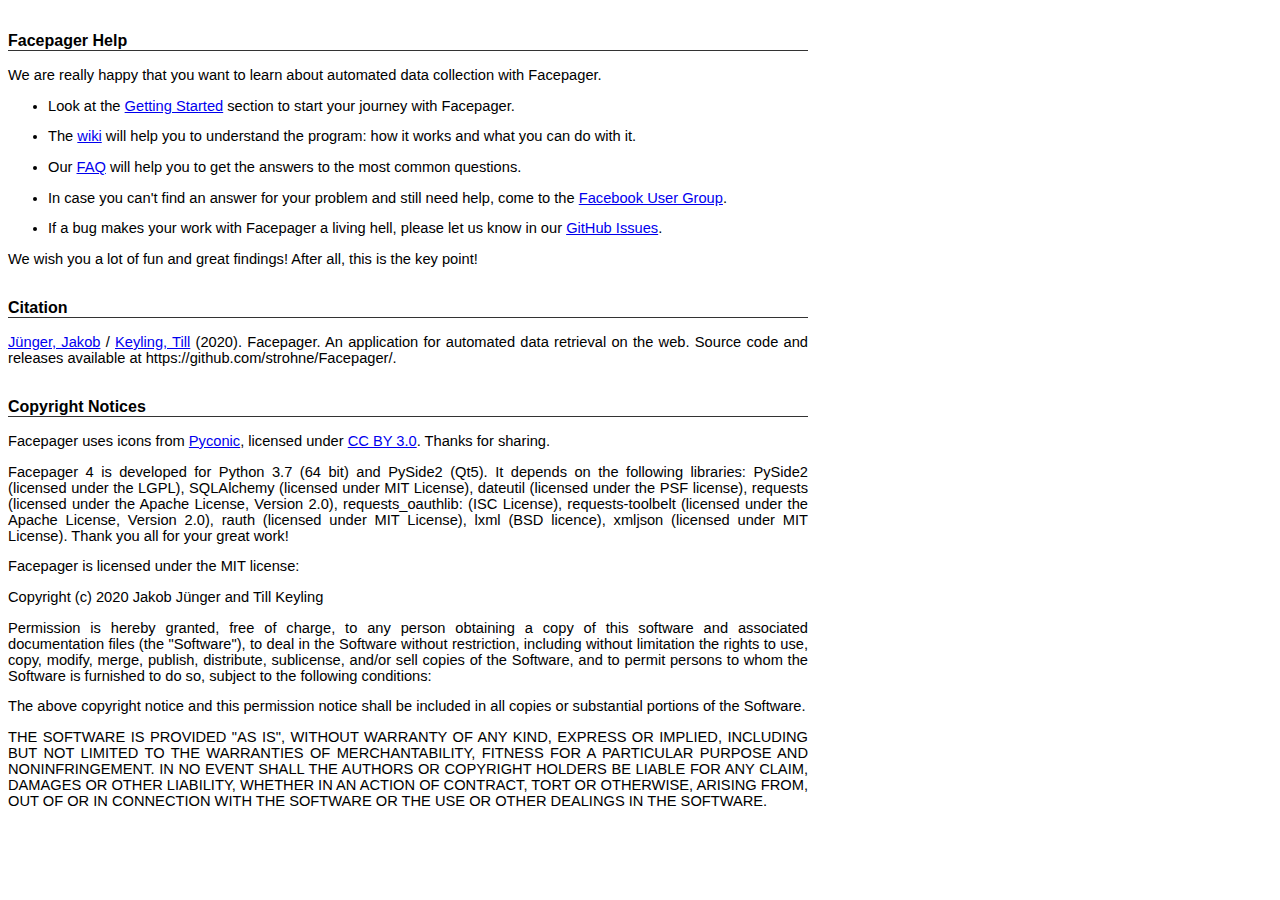
<file: Facepager/docs/index.html>
<?xml version="1.0" ?>
<!DOCTYPE html PUBLIC "-//W3C//DTD XHTML 1.0 Transitional//EN"
    "http://www.w3.org/TR/xhtml1/DTD/xhtml1-transitional.dtd">
<html xmlns="http://www.w3.org/1999/xhtml">

<head>

<base href="http://strohne.github.io/Facepager/" />
<meta http-equiv="Content-Type" content="text/html; charset=UTF-8" />

<title>Facepager Help</title>

<style type="text/css">
* {
  font-size:11pt;
  font-family:Arial,sans-serif;
}

body {
  max-width:800px;
}

#toc {
  border: 1px solid rgb(102, 0, 51);
  padding: 1em;
}

h1 {
  font-size:12pt;

  font-weight:bold;
  margin-bottom:1em;
  margin-top:2em;
  padding:0px;
  border-bottom:1px solid #333;
}

h1 a {
  font-size:12pt;
}

h1.first {
  margin-top:0px;
}

h2 {
  color:rgb(0,0,153);
  font-size:12pt;
  border-bottom:1px dotted rgb(0,0,153); 
}

p {
  margin-bottom:1em;
  text-align:justify;
}

li {
  margin-bottom:1em;
}

#toc li {
  margin-bottom:0.3em;
}

li ul {
  padding-left:1em;
}


img {
  margin:0.8em 0px 0.8em 0px;
  padding:3px;
  background-color:#eee;
  max-width:99%;
}

table {
  border:0px;
  margin-left:2em;
  margin-right:2em;
}

table td, table th {
  border:0px;
  text-align:left;
  vertical-align:top;
  padding:0.4em;
}

table p {
  margin-top:0px;
}

table td:first-of-type {
  color: rgb(102,0,51);
}

table td:first-of-type p {
  text-align:left;
}
 
</style>
</head>

<body>

<h1>Facepager Help</h1>
We are really happy that you want to learn about automated data collection with Facepager. 

<ul>
	<li>Look at the <a href="https://github.com/strohne/Facepager/wiki/Getting-Started">Getting Started</a> section to start your journey with Facepager.</li>
	<li>The <a href="https://github.com/strohne/Facepager/wiki">wiki</a> will help you to understand the program: how it works and what you can do with it.</li>	
	<li>Our <a href="https://github.com/strohne/Facepager/wiki/FAQ">FAQ</a> will help you to get the answers to the most common questions.</li>
	<li>In case you can't find an answer for your problem and still need help, come to the <a href="https://www.facebook.com/groups/facepagerusers">Facebook User Group</a>.</li>
	<li>If a bug makes your work with Facepager a living hell, please let us know in our <a href="https://github.com/strohne/Facepager/issues">GitHub Issues</a>.</li>
</ul>

We wish you a lot of fun and great findings! After all, this is the key point!

<h1>Citation</h1>
<p>
    <a href="https://ipk.uni-greifswald.de/kommunikationswissenschaft/dr-jakob-juenger/">Jünger, Jakob</a> / <a href="http://tillkeyling.com/">Keyling, Till</a> (2020). Facepager. An application for automated data retrieval on the web. Source code and releases available at https://github.com/strohne/Facepager/.
</p>

<h1>Copyright Notices</h1>
<p>
Facepager uses icons from <a href="http://www.pyconic.com/pyconic-icons-free" target="_blank">Pyconic</a>, licensed under    <a href="http://creativecommons.org/licenses/by/3.0/" target="_blank">CC BY 3.0</a>. Thanks for sharing.
</p>
<p>
    Facepager 4 is developed for Python 3.7 (64 bit) and PySide2 (Qt5). It depends on the following libraries: 
    PySide2 (licensed under the LGPL), 
    SQLAlchemy (licensed under MIT License),
    dateutil (licensed under the PSF license), 
    requests (licensed under the Apache License, Version 2.0), 
    requests_oauthlib: (ISC License), 
    requests-toolbelt (licensed under the Apache License, Version 2.0), 
    rauth (licensed under MIT License),
    lxml (BSD licence),
    xmljson (licensed under MIT License). 
    Thank you all for your great work!
</p>
<p>
Facepager is licensed under the MIT license:
</p>
<p>
Copyright (c) 2020 Jakob Jünger and Till Keyling
</p>
<p>
Permission is hereby granted, free of charge, to any person obtaining a copy of this software and associated documentation files (the "Software"), to deal in the Software without restriction, including without limitation the rights to use, copy, modify, merge, publish, distribute, sublicense, and/or sell copies of the Software, and to permit persons to whom the Software is furnished to do so, subject to the following conditions:
</p>
<p>
The above copyright notice and this permission notice shall be included in all copies or substantial portions of the Software.
</p>
<p>
THE SOFTWARE IS PROVIDED "AS IS", WITHOUT WARRANTY OF ANY KIND, EXPRESS OR IMPLIED, INCLUDING BUT NOT LIMITED TO THE WARRANTIES OF MERCHANTABILITY, FITNESS FOR A PARTICULAR PURPOSE AND NONINFRINGEMENT. IN NO EVENT SHALL THE AUTHORS OR COPYRIGHT HOLDERS BE LIABLE FOR ANY CLAIM, DAMAGES OR OTHER LIABILITY, WHETHER IN AN ACTION OF CONTRACT, TORT OR OTHERWISE, ARISING FROM, OUT OF OR IN CONNECTION WITH THE SOFTWARE OR THE USE OR OTHER DEALINGS IN THE SOFTWARE.
</p>
</body>

</html>
</file>
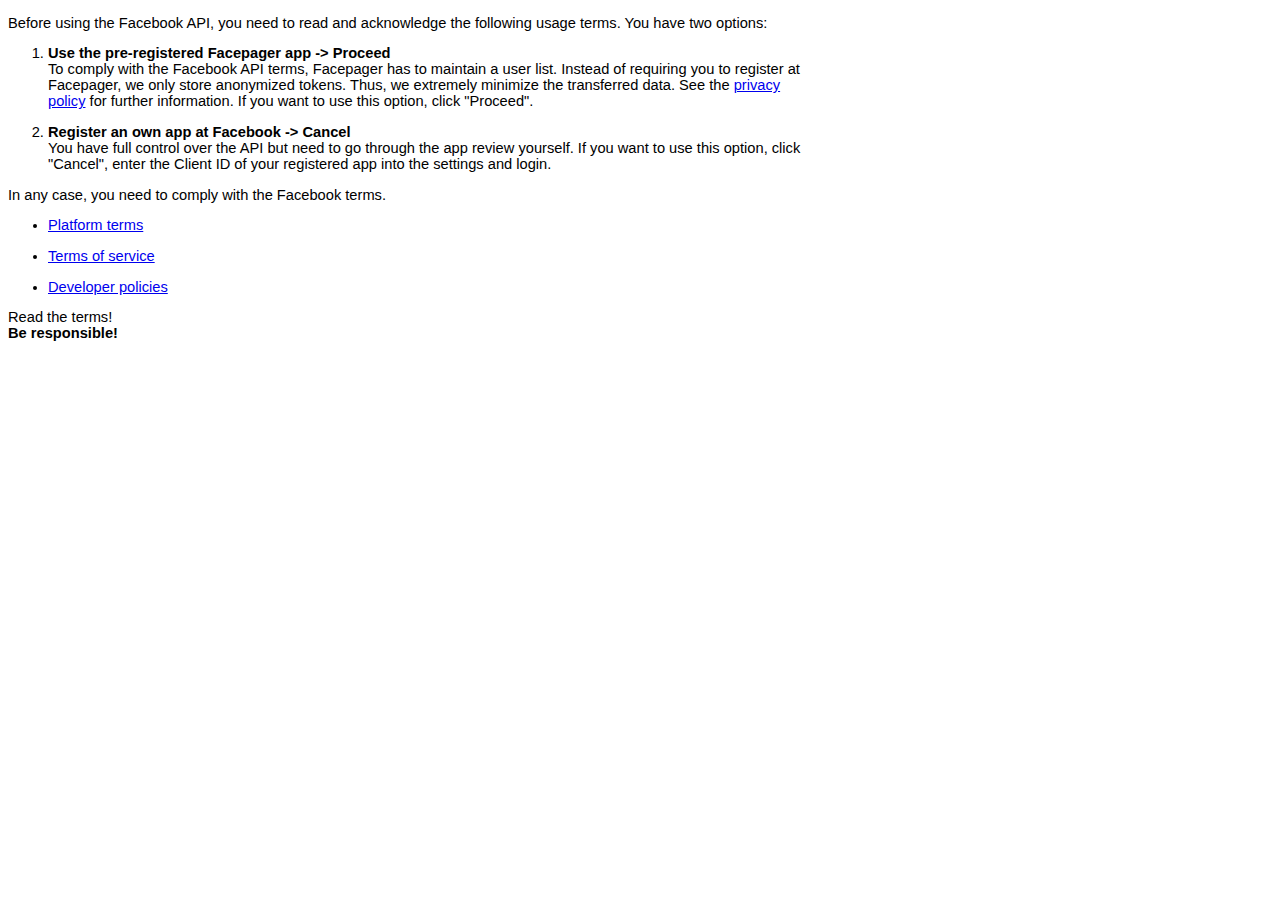
<file: Facepager/docs/login_facebook.html>
<?xml version="1.0" ?>
<!DOCTYPE html PUBLIC "-//W3C//DTD XHTML 1.0 Transitional//EN"
    "http://www.w3.org/TR/xhtml1/DTD/xhtml1-transitional.dtd">
<html xmlns="http://www.w3.org/1999/xhtml">

<head>

<base href="http://strohne.github.io/Facepager/" />
<meta http-equiv="Content-Type" content="text/html; charset=UTF-8" />

<title>Facebook Login</title>

<style type="text/css">
* {
  font-size:11pt;
  font-family:Arial,sans-serif;
}

body {
  max-width:800px;
}

h1 {
  font-size:12pt;

  font-weight:bold;
  margin-bottom:1em;
  margin-top:2em;
  padding:0px;
  border-bottom:1px solid #333;
}

h1 a {
  font-size:12pt;
}

h1.first {
  margin-top:0px;
}

h2 {
  color:rgb(0,0,153);
  font-size:12pt;
  border-bottom:1px dotted rgb(0,0,153); 
}

p {
  margin-bottom:1em;
  text-align:justify;
}

li {
  margin-bottom:1em;
}

li ul {
  padding-left:1em;
}
 
</style>
</head>

<body>
  <p>Before using the Facebook API, you need to read and acknowledge the following usage terms.
     You have two options:</p>
  <ol>
    <li>
       <b>Use the pre-registered Facepager app -> Proceed</b><br>
       To comply with the Facebook API terms, Facepager has to maintain a user list.
       Instead of requiring you to register at Facepager, we only store anonymized tokens.
       Thus, we extremely minimize the transferred data.
       See the <a href="https://github.com/strohne/Facepager/wiki/Privacy-policy">privacy policy</a> for further information.
       If you want to use this option, click "Proceed".
    </li>
    <li><b>Register an own app at Facebook -> Cancel</b><br>
        You have full control over the API but need to go through the app review yourself.
        If you want to use this option, click "Cancel", enter the Client ID of your registered app
        into the settings and login.
    </li>
  </ol>

    <p>In any case, you need to comply with the Facebook terms.</p>
    <ul>
        <li><a href="https://developers.facebook.com/terms/">Platform terms</a></li>
        <li><a href="https://www.facebook.com/terms.php">Terms of service</a></li>
        <li><a href="https://developers.facebook.com/devpolicy/">Developer policies</a></li>
    </ul>
    <p>Read the terms! <br><b>Be responsible!</b></p>  
  
</body>

</html>
</file>
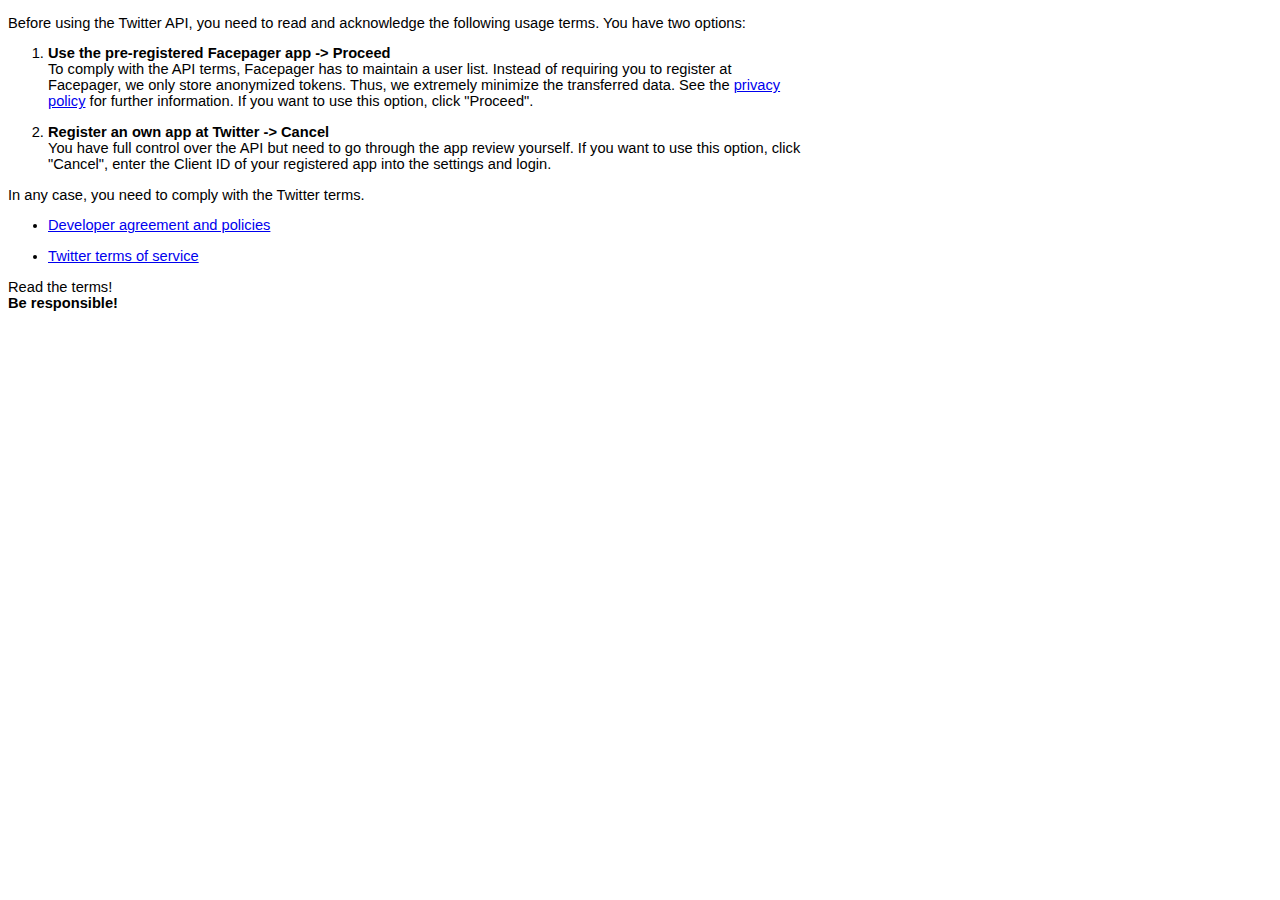
<file: Facepager/docs/login_twitter.html>
<?xml version="1.0" ?>
<!DOCTYPE html PUBLIC "-//W3C//DTD XHTML 1.0 Transitional//EN"
    "http://www.w3.org/TR/xhtml1/DTD/xhtml1-transitional.dtd">
<html xmlns="http://www.w3.org/1999/xhtml">

<head>

<base href="http://strohne.github.io/Facepager/" />
<meta http-equiv="Content-Type" content="text/html; charset=UTF-8" />

<title>Facebook Login</title>

<style type="text/css">
* {
  font-size:11pt;
  font-family:Arial,sans-serif;
}

body {
  max-width:800px;
}

h1 {
  font-size:12pt;

  font-weight:bold;
  margin-bottom:1em;
  margin-top:2em;
  padding:0px;
  border-bottom:1px solid #333;
}

h1 a {
  font-size:12pt;
}

h1.first {
  margin-top:0px;
}

h2 {
  color:rgb(0,0,153);
  font-size:12pt;
  border-bottom:1px dotted rgb(0,0,153); 
}

p {
  margin-bottom:1em;
  text-align:justify;
}

li {
  margin-bottom:1em;
}

li ul {
  padding-left:1em;
}
 
</style>
</head>

<body>
  <p>Before using the Twitter API, you need to read and acknowledge the following usage terms.
     You have two options:</p>
  <ol>
    <li>
       <b>Use the pre-registered Facepager app -> Proceed</b><br>
       To comply with the API terms, Facepager has to maintain a user list.
       Instead of requiring you to register at Facepager, we only store anonymized tokens.
       Thus, we extremely minimize the transferred data.
       See the <a href="https://github.com/strohne/Facepager/wiki/Privacy-policy">privacy policy</a> for further information.
       If you want to use this option, click "Proceed".
    </li>
    <li><b>Register an own app at Twitter -> Cancel</b><br>
        You have full control over the API but need to go through the app review yourself.
        If you want to use this option, click "Cancel", enter the Client ID of your registered app
        into the settings and login.
    </li>
  </ol>

    <p>In any case, you need to comply with the Twitter terms.</p>
    <ul>
        <li><a href="https://developer.twitter.com/en/developer-terms/agreement-and-policy">Developer agreement and policies</a></li>
        <li><a href="https://twitter.com/en/tos">Twitter terms of service </a></li>
    </ul>
    <p>Read the terms! <br><b>Be responsible!</b></p>  
  
</body>

</html>
</file>
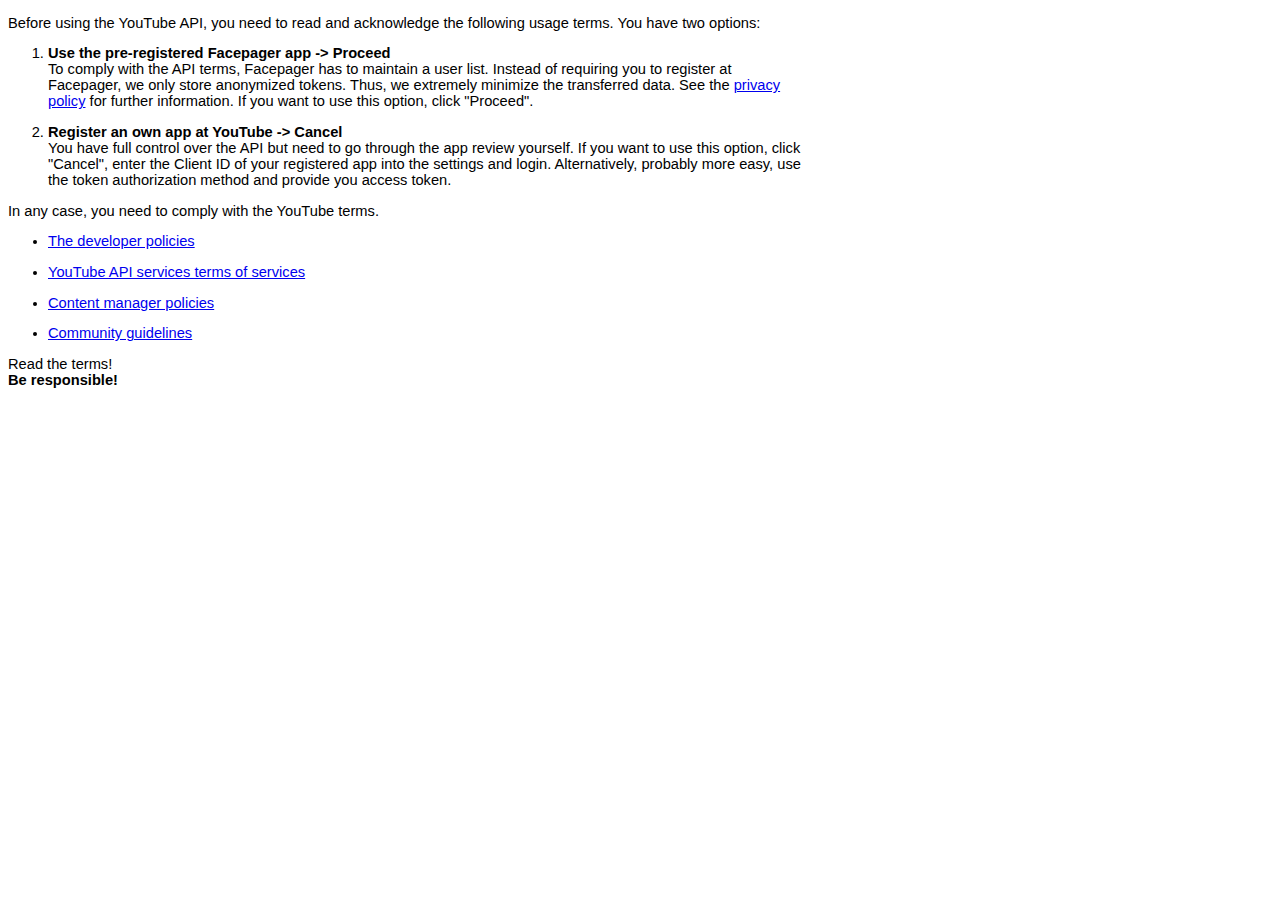
<file: Facepager/docs/login_youtube.html>
<?xml version="1.0" ?>
<!DOCTYPE html PUBLIC "-//W3C//DTD XHTML 1.0 Transitional//EN"
    "http://www.w3.org/TR/xhtml1/DTD/xhtml1-transitional.dtd">
<html xmlns="http://www.w3.org/1999/xhtml">

<head>

<base href="http://strohne.github.io/Facepager/" />
<meta http-equiv="Content-Type" content="text/html; charset=UTF-8" />

<title>Facebook Login</title>

<style type="text/css">
* {
  font-size:11pt;
  font-family:Arial,sans-serif;
}

body {
  max-width:800px;
}

h1 {
  font-size:12pt;

  font-weight:bold;
  margin-bottom:1em;
  margin-top:2em;
  padding:0px;
  border-bottom:1px solid #333;
}

h1 a {
  font-size:12pt;
}

h1.first {
  margin-top:0px;
}

h2 {
  color:rgb(0,0,153);
  font-size:12pt;
  border-bottom:1px dotted rgb(0,0,153); 
}

p {
  margin-bottom:1em;
  text-align:justify;
}

li {
  margin-bottom:1em;
}

li ul {
  padding-left:1em;
}
 
</style>
</head>

<body>
  <p>Before using the YouTube API, you need to read and acknowledge the following usage terms.
     You have two options:</p>
  <ol>
    <li>
       <b>Use the pre-registered Facepager app -> Proceed</b><br>
       To comply with the API terms, Facepager has to maintain a user list.
       Instead of requiring you to register at Facepager, we only store anonymized tokens.
       Thus, we extremely minimize the transferred data.
       See the <a href="https://github.com/strohne/Facepager/wiki/Privacy-policy">privacy policy</a> for further information.
       If you want to use this option, click "Proceed".
    </li>
    <li><b>Register an own app at YouTube -> Cancel</b><br>
        You have full control over the API but need to go through the app review yourself.
        If you want to use this option, click "Cancel", enter the Client ID of your registered app
        into the settings and login.
        Alternatively, probably more easy, use the token authorization method and provide you access token.
    </li>
  </ol>

    <p>In any case, you need to comply with the YouTube terms.</p>
    <ul>
        <li><a href="https://developers.google.com/youtube/terms/developer-policies">The developer policies</a></li>
        <li><a href="https://developers.google.com/youtube/terms/api-services-terms-of-service">YouTube API services terms of services</a></li>
        <li><a href="https://support.google.com/youtube/answer/9142671">Content manager policies</a></li>
        <li><a href="https://www.youtube.com/howyoutubeworks/policies/community-guidelines/#community-guidelines">Community guidelines</a></li>
    </ul>
    <p>Read the terms! <br><b>Be responsible!</b></p>  
  
</body>

</html>
</file>
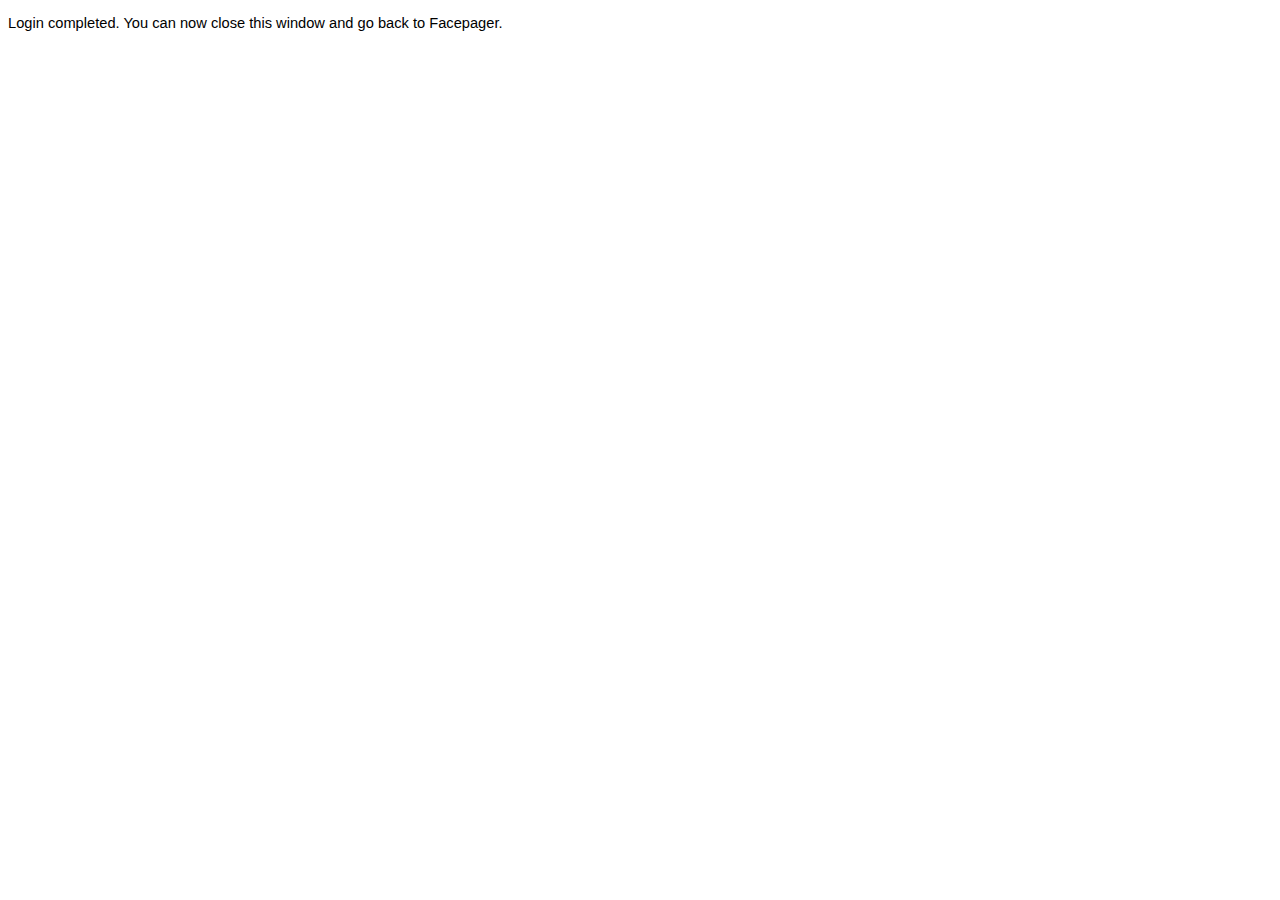
<file: Facepager/docs/oauth_feedback.html>
<?xml version="1.0" ?>
<!DOCTYPE html PUBLIC "-//W3C//DTD XHTML 1.0 Transitional//EN"
    "http://www.w3.org/TR/xhtml1/DTD/xhtml1-transitional.dtd">
<html xmlns="http://www.w3.org/1999/xhtml">

<head>

<base href="http://strohne.github.io/Facepager/" />
<meta http-equiv="Content-Type" content="text/html; charset=UTF-8" />

<title>Facepager Login</title>

<style type="text/css">
* {
  font-size:11pt;
  font-family:Arial,sans-serif;
}

body {
  max-width:800px;
}

h1 {
  font-size:12pt;

  font-weight:bold;
  margin-bottom:1em;
  margin-top:2em;
  padding:0px;
  border-bottom:1px solid #333;
}

h1 a {
  font-size:12pt;
}

h1.first {
  margin-top:0px;
}

h2 {
  color:rgb(0,0,153);
  font-size:12pt;
  border-bottom:1px dotted rgb(0,0,153);
}

p {
  margin-bottom:1em;
  text-align:justify;
}

li {
  margin-bottom:1em;
}

li ul {
  padding-left:1em;
}

</style>
</head>

<body>
  <p>
      Login completed. You can now close this window and go back to Facepager.
  </p>

</body>

</html>
</file>
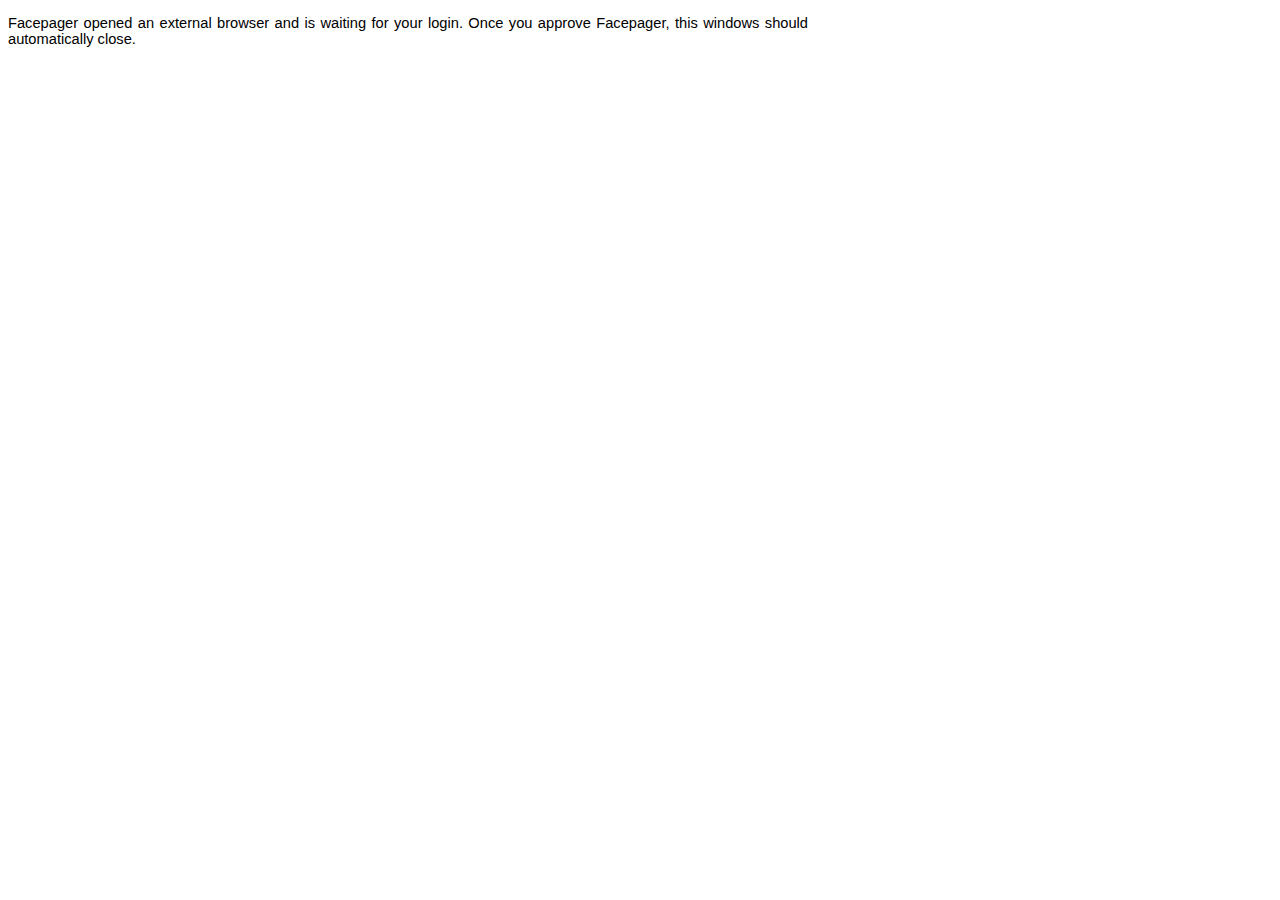
<file: Facepager/docs/oauth_waiting.html>
<?xml version="1.0" ?>
<!DOCTYPE html PUBLIC "-//W3C//DTD XHTML 1.0 Transitional//EN"
    "http://www.w3.org/TR/xhtml1/DTD/xhtml1-transitional.dtd">
<html xmlns="http://www.w3.org/1999/xhtml">

<head>

<base href="http://strohne.github.io/Facepager/" />
<meta http-equiv="Content-Type" content="text/html; charset=UTF-8" />

<title>Facepager Login</title>

<style type="text/css">
* {
  font-size:11pt;
  font-family:Arial,sans-serif;
}

body {
  max-width:800px;
}

h1 {
  font-size:12pt;

  font-weight:bold;
  margin-bottom:1em;
  margin-top:2em;
  padding:0px;
  border-bottom:1px solid #333;
}

h1 a {
  font-size:12pt;
}

h1.first {
  margin-top:0px;
}

h2 {
  color:rgb(0,0,153);
  font-size:12pt;
  border-bottom:1px dotted rgb(0,0,153);
}

p {
  margin-bottom:1em;
  text-align:justify;
}

li {
  margin-bottom:1em;
}

li ul {
  padding-left:1em;
}

</style>
</head>

<body>
  <p>
      Facepager opened an external browser and is waiting for your login.
      Once you approve Facepager, this windows should automatically close.
  </p>

</body>

</html>
</file>
